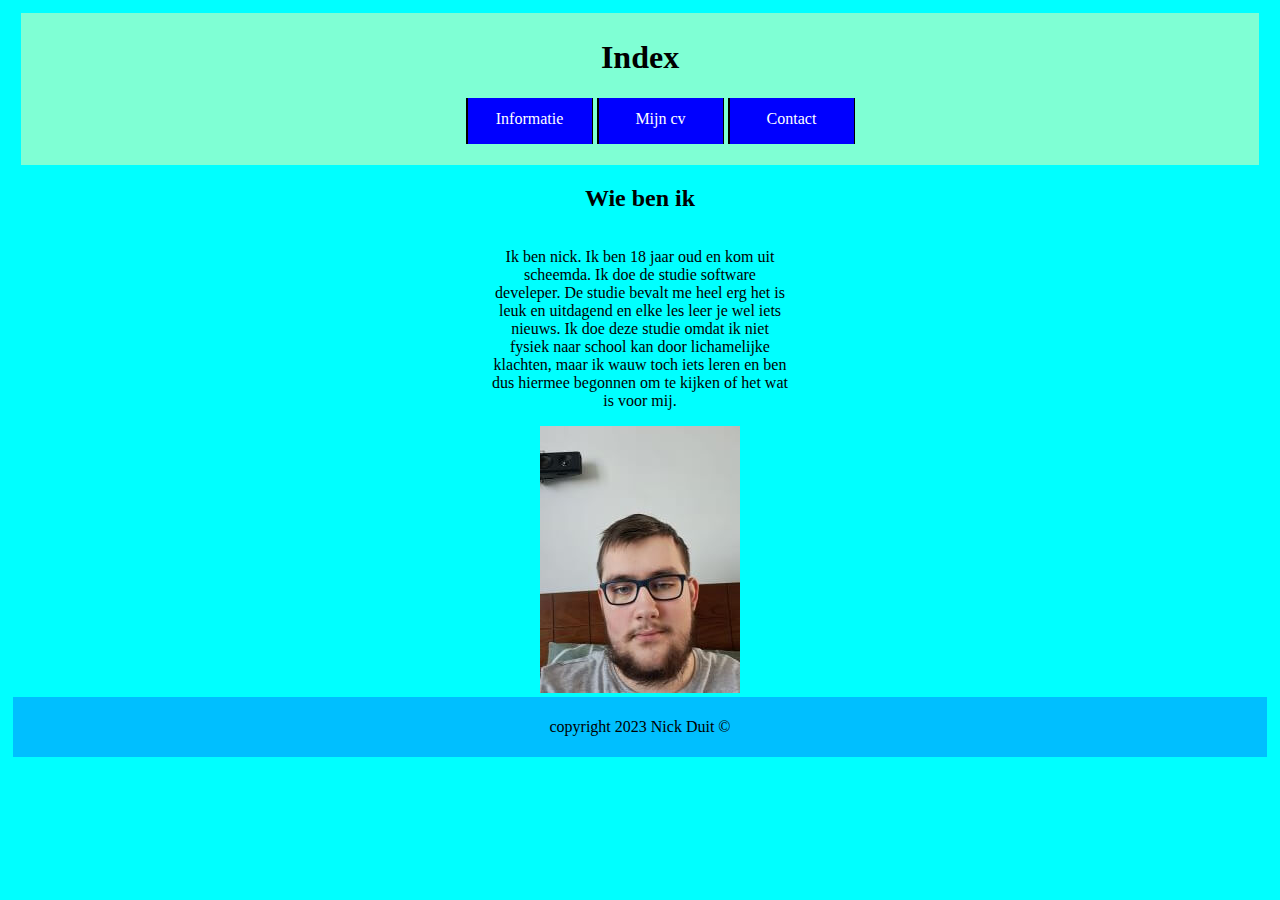
<file: index.html>
<!DOCTYPE html>
<html>
<head>
<meta charset="utf-8">
<link rel="stylesheet" type="text/css" href="css/style.css">
<title>index</title>
</head>
<body>
<header>
<h1>Index</h1>
<ul>
<li><a href="index.html">Informatie</a></li>
<li><a href="mijncv.html">Mijn cv</a></li>
<li><a href="contact.html">Contact</a></li>
</ul>
</header>
<div>
<h2>Wie ben ik</h2>
<p>Ik ben nick. Ik ben 18 jaar oud en kom uit scheemda. Ik doe de studie software develeper. 
De studie bevalt me heel erg het is leuk en uitdagend en elke les leer je wel iets nieuws. 
Ik doe deze studie omdat ik niet fysiek naar school kan door lichamelijke klachten, maar ik wauw toch iets leren en ben dus hiermee begonnen om te kijken of het wat is voor mij.</p>
</div>
<div><img src="afbeeldingen/ik.jpg" alt="een foto van mij" title="dit ben ik"></div>
<footer>
<p>copyright 2023 Nick Duit ©</p>
</footer>
</body>
</html>
</file>
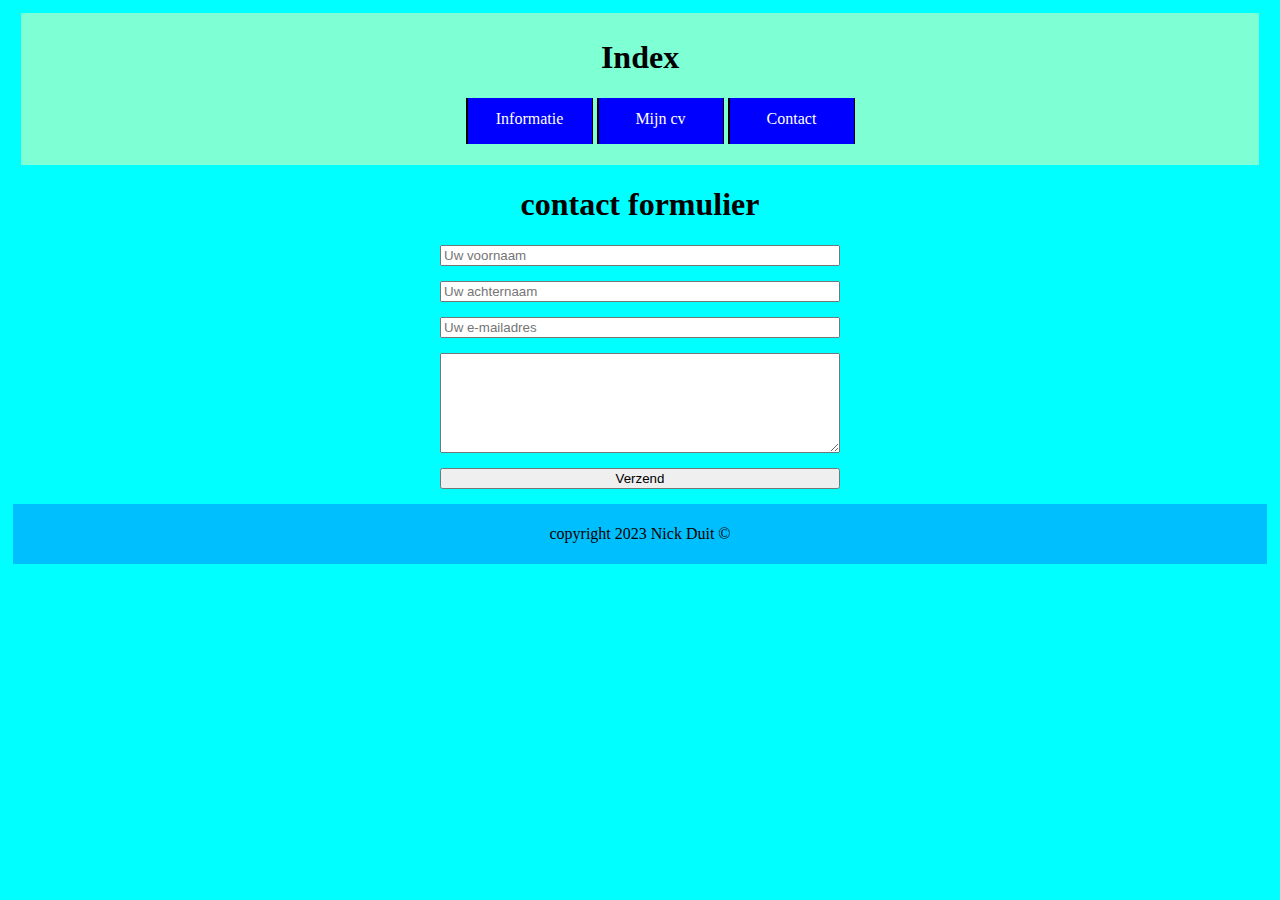
<file: contact.html>
<!DOCTYPE html>
<html>
<head>
<meta charset="utf-8">
<link rel="stylesheet" type="text/css" href="css/style.css">
<title>index</title>
</head>
<body>
<header>
<h1>Index</h1>
<ul>
<li><a href="index.html">Informatie</a></li>
<li><a href="mijncv.html">Mijn cv</a></li>
<li><a href="contact.html">Contact</a></li>
</ul>
</header>
<form><h1>contact formulier</h1>
<input type="text" placeholder="Uw voornaam" />
<input type="text" placeholder="Uw achternaam" />
<input type="email" placeholder="Uw e-mailadres" />
<textarea placeholder="Uw boodschap"> </textarea>
<button>Verzend</button>
</form>
<footer><p>copyright 2023 Nick Duit ©</p>
</footer>
</body>
</html>
</file>
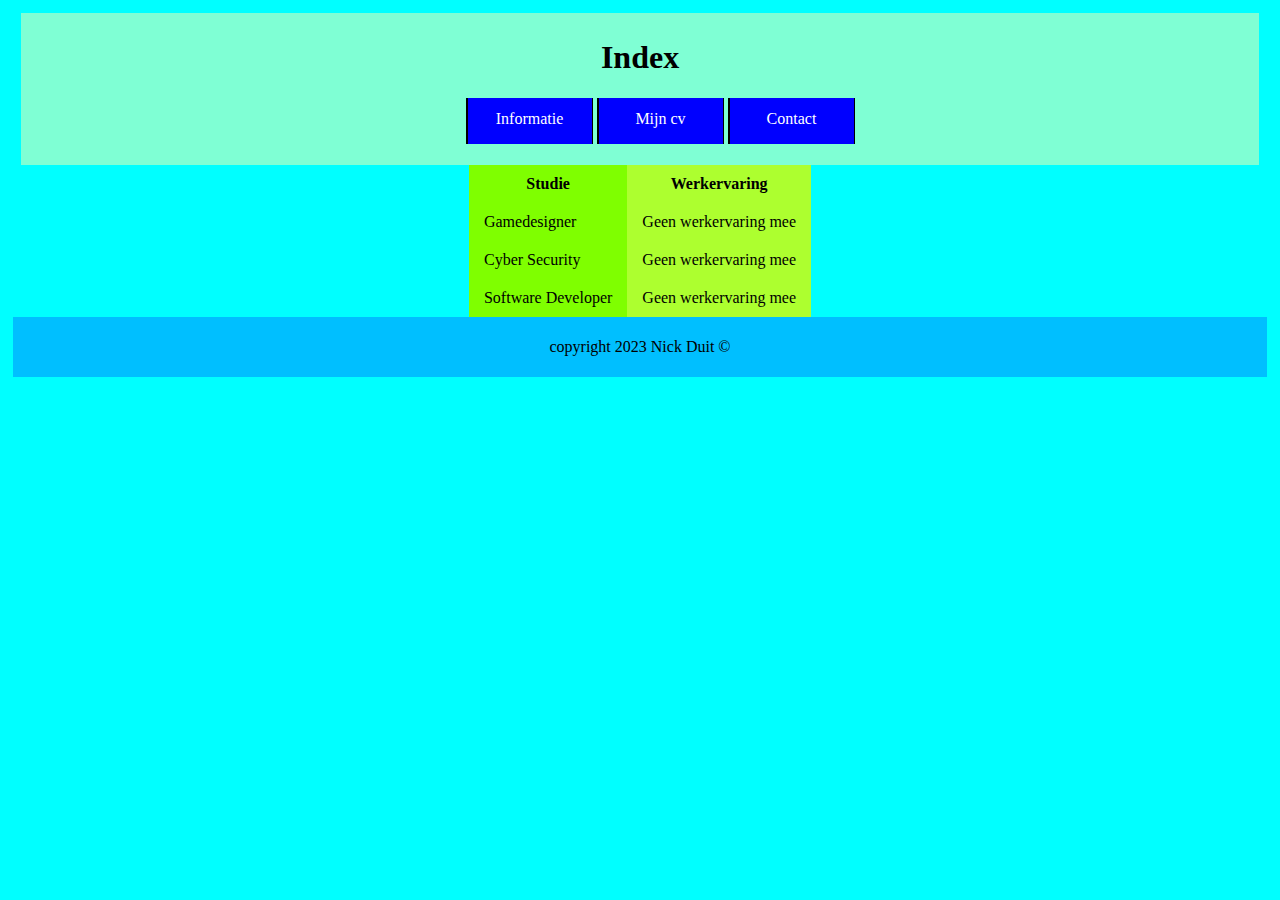
<file: mijncv.html>
<!DOCTYPE html>
<html>
<head>
<meta charset="utf-8">
<link rel="stylesheet" type="text/css" href="css/style.css">
<title>index</title>
</head>
<body>
<header>
<h1>Index</h1>
<ul>
<li><a href="index.html">Informatie</a></li>
<li><a href="mijncv.html">Mijn cv</a></li>
<li><a href="contact.html">Contact</a></li>
</ul>
</header>
<table>
<tr>
<th id="cell1">Studie</th>
<th id="cell2">Werkervaring</th>
</tr>
<tr>
<td id="cell1">Gamedesigner</td>
<td id="cell2">Geen werkervaring mee</td>
</tr>
<tr>
<td id="cell1">Cyber Security</td>
<td id="cell2">Geen werkervaring mee</td>
</tr>
<tr>
<td id="cell1">Software Developer</td>
<td id="cell2">Geen werkervaring mee</td>
</tr>
</table>
<footer><p>copyright 2023 Nick Duit ©</p>
</footer>
</body>
</html>
</file>
<file: css/style.css>
body {
    background-color: cyan;
    padding: 5px 5px 5px 5px;
}

header {
    background-color: aquamarine;
    padding: 5px 5px 5px 5px;
    text-align: center;
    margin-right: 8px;
    margin-left: 8px;
}

footer {
    padding: 5px 5px 5px 5px;
    text-align: center;
    background-color: deepskyblue;
}

ul a {
    color: white;
    text-decoration: none;
    margin-right: 8px;
    margin-left: 8px;
}

li {
    display: inline-block;
    height: 22px;
    width: 100px;
    padding: 12px;
    text-align: center;
    color: white;
    border-left: 2px solid black;
    border-right: 1px solid black;
    background-color: blue;
}

li:hover {
    background-color: blueviolet;
    border-style: none;
}

div {
    text-align: center;
    margin-right: 8px;
    margin-left: 8px;
}

p {
    max-width: 300px;
    display: inline-block;
}

table {
    border-collapse: collapse;
    margin-left: auto;
    margin-right: auto;
}

td, th {
    padding: 10px 15px;
}

#cell1 {
    background-color: chartreuse;
}

#cell2 {
    background-color: greenyellow;
}

input[type="text"], input[type="email"], textarea, select, button {
    display: block;
    margin: 15px 0px;
    width: 400px;
    box-sizing: border-box;
    margin-left: auto;
    margin-right: auto;
}

textarea {
    height: 100px;
    padding: 5px 4px;
}

button:active {
    background-color: blue;
    color: wheat;
}

form {
    text-align: center;
}
</file>
